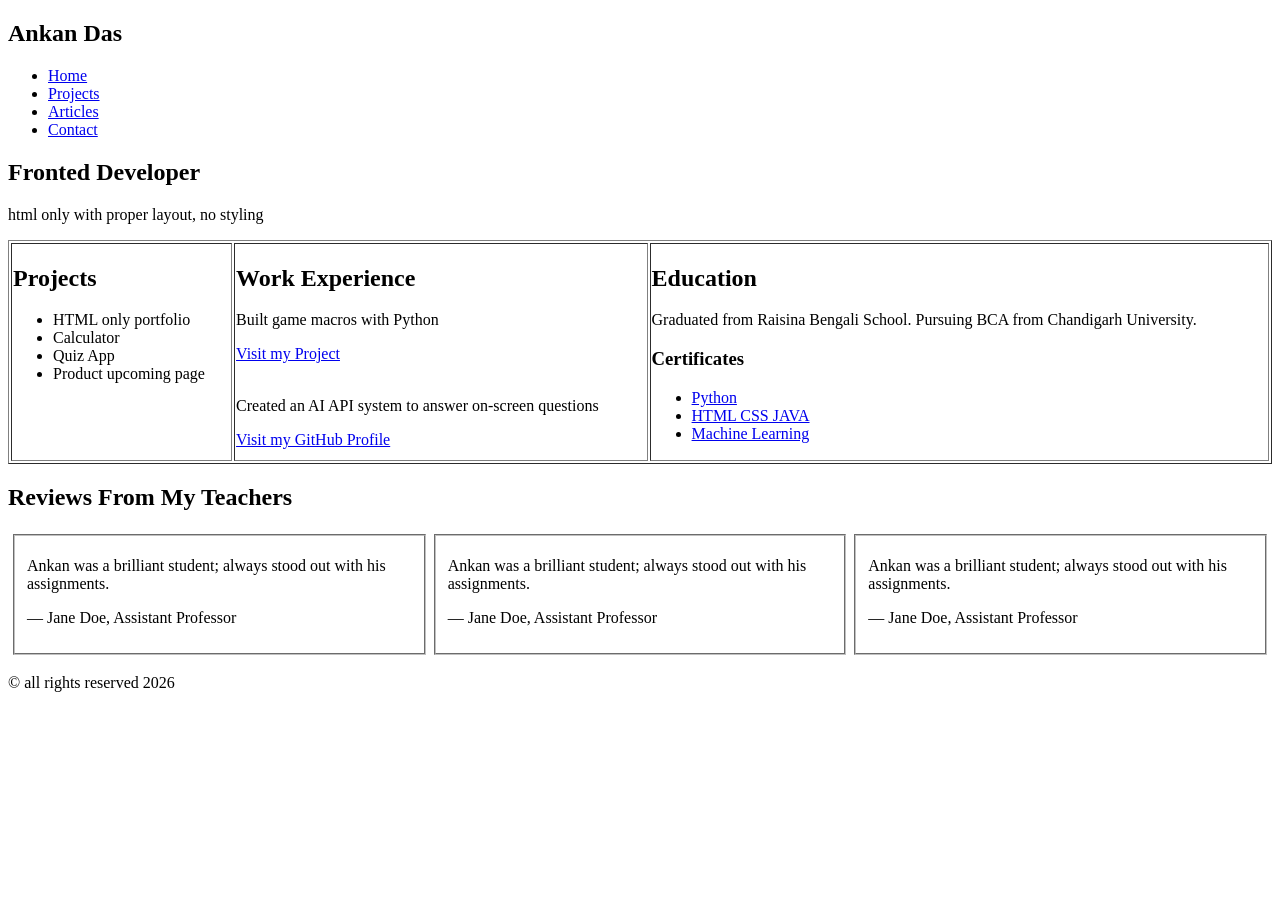
<file: Project 2/index.html>
<!DOCTYPE html>
<html lang="en">
<head>
    <meta charset="UTF-8">
    <meta name="viewport" content="width=device-width, initial-scale=1.0">
    <title>Basic HTML website</title>
</head>
<body>
    <header>
        <nav>
            <h1>Ankan Das</h1>
            <ul>
                <li><a href="#home">Home</a> </li>
                <li><a href="#projects">Projects</a> </li>
                <li><a href="#articles">Articles</a> </li>
                <li><a href="#contact">Contact</a> </li>
            </ul>
        </nav>
    </header>
    <main>
        <section>
            <h1>Fronted Developer</h1>
            <p>html only with proper layout, no styling</p>
        </section>
        <table border="1" width="100%">
            <tr>
                <td valign="top">
                    <h2>Projects</h2>
                    <ul>
                        <li>HTML only portfolio</li>
                        <li>Calculator</li>
                        <li>Quiz App</li>
                        <li>Product upcoming page</li>
                    </ul>
                </td>
                <td valign="top">
                    <h2>Work Experience</h2>
                    <p>Built game macros with Python</p>
                    <a href="https://github.com/ank-stack/Pixispots.git" target="_blank">Visit my Project</a>
                    <br><br>
                    <p>Created an AI API system to answer on-screen questions</p>
                    <a href="#screen-game" target="_blank">Visit my GitHub Profile</a>
                </td>
                <td>
                    <h2>Education</h2>
                    <p>Graduated from Raisina Bengali School. Pursuing BCA from Chandigarh University.</p>
                    <h3>Certificates</h3>
                    <ul>
                        <li><a href="#Python" target="_blank">Python</a></li>
                        <li><a href="#Web-dev" target="_blank">HTML CSS JAVA</a></li>
                        <li><a href="#ML" target="_blank">Machine Learning</a></li>
                    </ul>
                </td>
            </tr>
        </table>
        <section>
            <h2>
                Reviews From My Teachers
            </h2>
            <table>
                <tr>
                    <td>
                        <fieldset>
                            <p>Ankan was a brilliant student; always stood out with his assignments.</p>
                            <p>— Jane Doe, Assistant Professor</p>
                        </fieldset>
                    </td>
                    <td>
                        <fieldset>
                            <p>Ankan was a brilliant student; always stood out with his assignments.</p>
                            <p>— Jane Doe, Assistant Professor</p>
                        </fieldset>
                    </td>
                    <td>
                        <fieldset>
                            <p>Ankan was a brilliant student; always stood out with his assignments.</p>
                            <p>— Jane Doe, Assistant Professor</p>
                        </fieldset>
                    </td>
                </tr>
            </table>
        </section>
    </main>

    <footer>
        <p>© all rights reserved 2026</p>
    </footer>
    
</body>
</html>
</file>
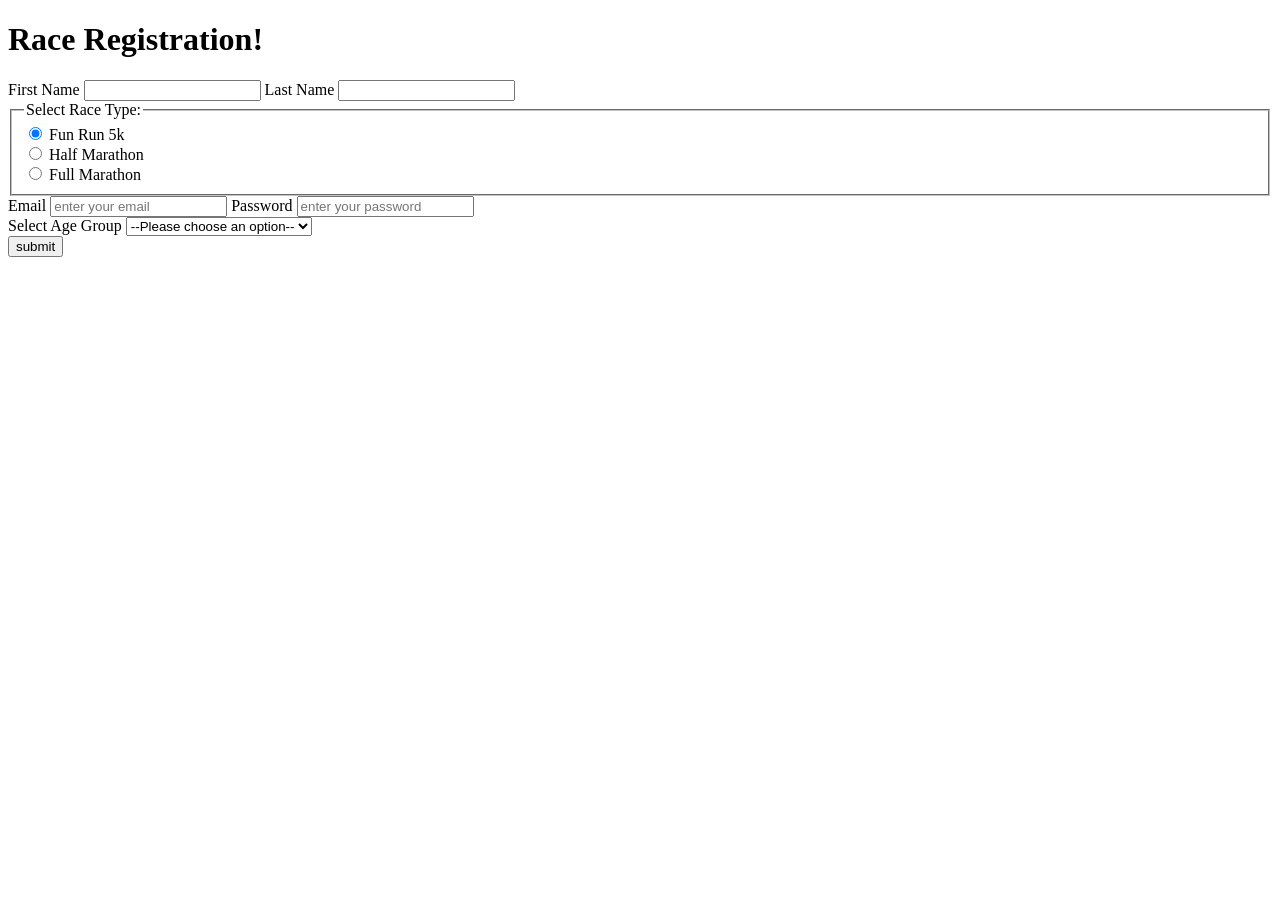
<file: Project 3/index.html>
<!DOCTYPE html>
<html lang="en">
<head>
    <meta charset="UTF-8">
    <meta name="viewport" content="width=device-width, initial-scale=1.0">
    <title>Registration Form</title>
</head>
<body>
    
    <header>
        <h1>Race Registration!</h1>
    </header>

    <main>
        <section>
            <form action="race-registration" method="post">

                <div>
                    <label for="first">First Name</label>
                    <input type="text" id="first" name="first-name" required>
                    <label for="last">Last Name</label>
                    <input type="text" id="last" name="last-name" required>
                </div>

                <fieldset>
                    <legend>Select Race Type:</legend>
    
                    <div>
                        <input type="radio" name="race" id="fun_run" value="fun-run" checked>
                        <label for="fun_run">Fun Run 5k</label>
                    </div>
    
                    <div>
                        <input type="radio" name="race" id="half" value="half-run">
                        <label for="half">Half Marathon</label>
                    </div>
    
                    <div>
                        <input type="radio" name="race" id="full" value="full-run">
                        <label for="full">Full Marathon</label>
                    </div>
                </fieldset>

                <div>
                    <label for="email">Email</label>
                    <input type="email" id="email" placeholder="enter your email" name="email" required>
                    <label for="pass">Password</label>
                    <input type="password" id="pass" placeholder="enter your password" name="password" minlength="8" required>
                </div>

                <div>
                    <label for="age">Select Age Group</label>
                    <select name="age-group" id="age">
                        <option value="">--Please choose an option--</option>
                        <option value="young">under 18</option>
                        <option value="adult">18-30</option>
                        <option value="senior">30-50</option>
                        <option value="elder">50+</option>
                    </select>
                </div>

                <div>
                    <button type="submit" name="race-registration">submit</button>
                </div>

            </form>
        </section>
    </main>

    <footer></footer>

</body>
</html>
</file>
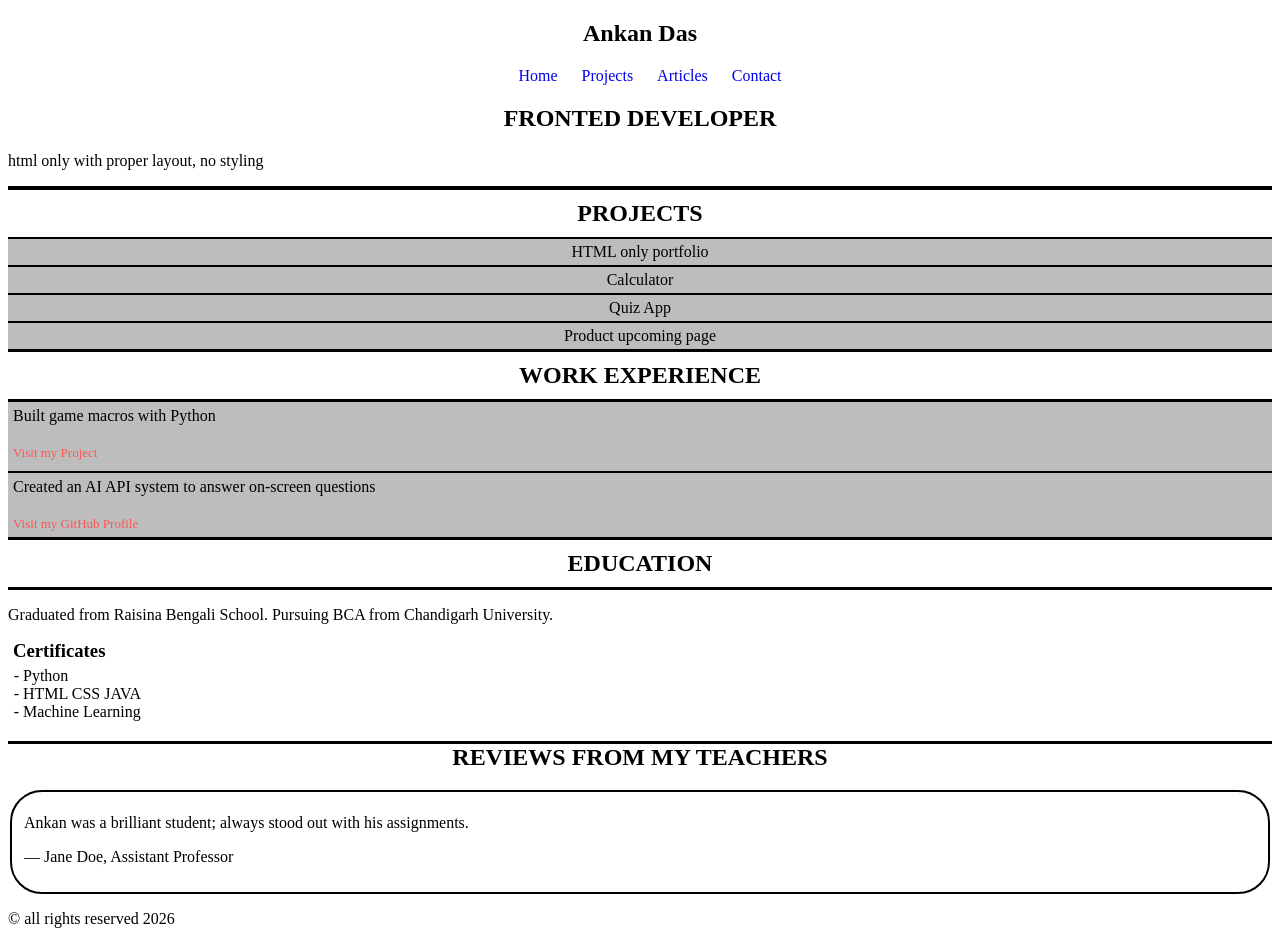
<file: Project 4/index.html>
<!DOCTYPE html>
<html lang="en">
<head>
    <meta charset="UTF-8">
    <meta name="viewport" content="width=device-width, initial-scale=1.0">
    <title>Basic HTML website</title>
    <link rel="stylesheet" href="style.css">
</head>
<body>
    <header>
        <nav>
            <h1>Ankan Das</h1>
            <ul class="nav">
                <li><a href="#home">Home</a> </li>
                <li><a href="#projects">Projects</a> </li>
                <li><a href="#articles">Articles</a> </li>
                <li><a href="#contact">Contact</a> </li>
            </ul>
        </nav>
    </header>
    <main>
        <section>
            <h2>Fronted Developer</h2>
            <p>html only with proper layout, no styling</p>
        </section>
        
        <table>
            <tr>
                <div id="sec-1">
                    <h2>Projects</h2>
                    <ul>
                        <li>HTML only portfolio</li>
                        <li>Calculator</li>
                        <li>Quiz App</li>
                        <li>Product upcoming page</li>
                    </ul>
                </div>
            </tr>

            <tr>
                <div id="sec-2">
                    <h2>Work Experience</h2>
                    <div class="work-exp">
                        <p>Built game macros with Python</p>
                        <a href="https://github.com/ank-stack/Pixispots.git" target="_blank">Visit my Project</a>
                    </div>
                    <div class="work-exp">
                        <p>Created an AI API system to answer on-screen questions</p>
                        <a href="#screen-game" target="_blank">Visit my GitHub Profile</a>
                    </div>
                </div>
            </tr>

            <tr>
                <div id="sec-3">
                    <h2>Education</h2>
                    <p>Graduated from Raisina Bengali School. Pursuing BCA from Chandigarh University.</p>
                    <h3>Certificates</h3>
                    <ul>
                        <li><a href="#Python" target="_blank">Python</a></li>
                        <li><a href="#Web-dev" target="_blank">HTML CSS JAVA</a></li>
                        <li><a href="#ML" target="_blank">Machine Learning</a></li>
                    </ul>
                </div>
            </tr>
 
        </table>
        <section>
            <h2>
                Reviews From My Teachers
            </h2>
            <table>
                <fieldset>
                    <p>Ankan was a brilliant student; always stood out with his assignments.</p>
                    <p>— Jane Doe, Assistant Professor</p>
                </fieldset>
        </section>
    </main>

    <footer>
        <p>© all rights reserved 2026</p>
    </footer>
    
</body>
</html>
</file>
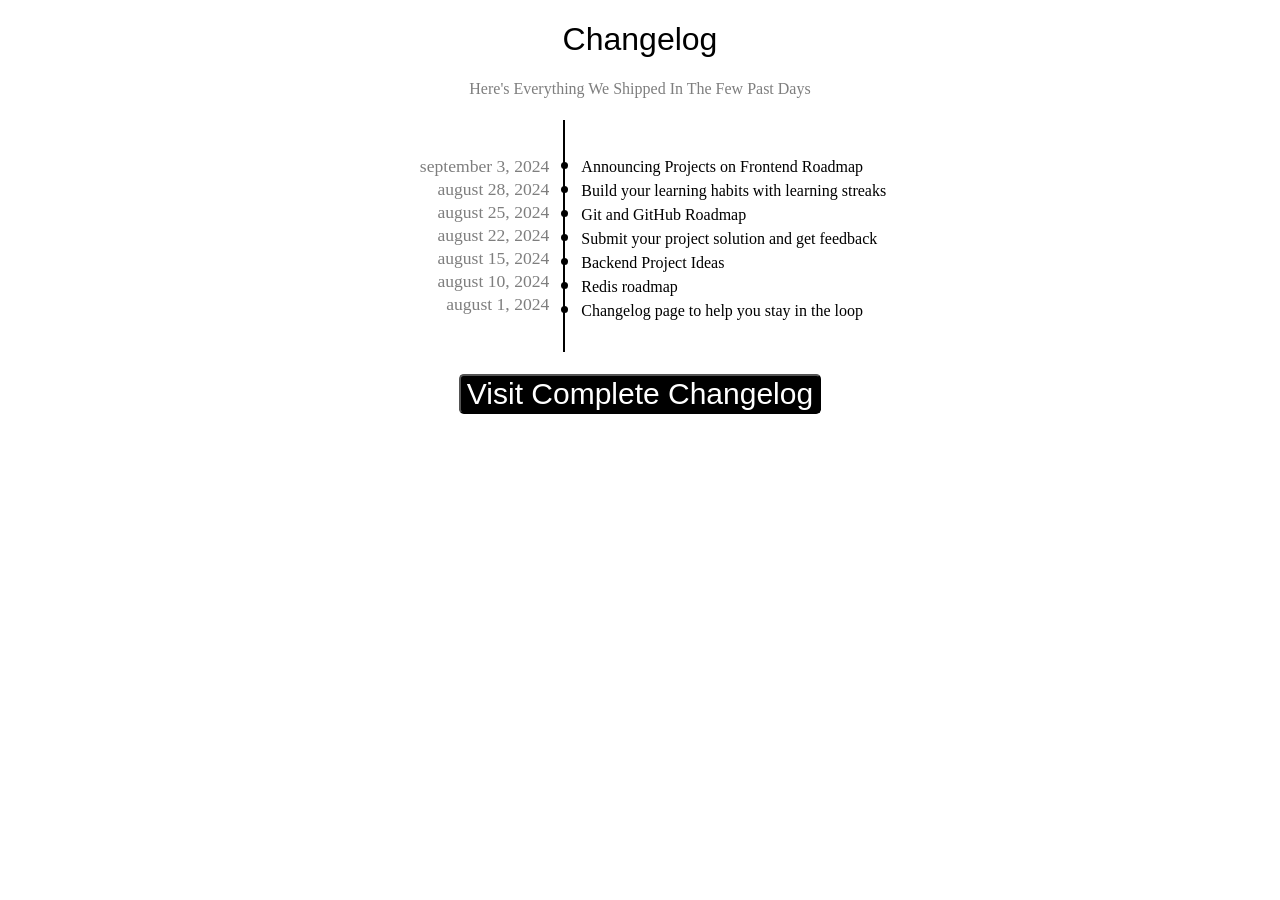
<file: Project 5/index.html>
<!DOCTYPE html>
<html lang="en">
<head>
    <meta charset="UTF-8">
    <meta name="viewport" content="width=device-width, initial-scale=1.0">
    <title>Changelog Component</title>
    <link rel="stylesheet" href="app.css">
</head>
<body>

    <header>
        <h1>changelog</h1>
        <p>here's everything we shipped in the few past days</p>
    </header>

    <main>

        <table>
            <tbody>

                <td id="row-a">
                    <ul>
                        <li>september 3, 2024</li>
                        <li>august 28, 2024</li>
                        <li>august 25, 2024</li>
                        <li>august 22, 2024</li>
                        <li>august 15, 2024</li>
                        <li>august 10, 2024</li>
                        <li>august 1, 2024</li>
                    </ul>
                </td>

                <td id="row-b">
                    <ul>
                        <li>Announcing Projects on Frontend Roadmap</li>
                        <li>Build your learning habits with learning streaks</li>
                        <li>Git and GitHub Roadmap</li>
                        <li>Submit your project solution and get feedback</li>
                        <li>Backend Project Ideas</li>
                        <li>Redis roadmap</li>
                        <li>Changelog page to help you stay in the loop</li>
                    </ul>
                </td>

            </tbody>
        </table>

        <button>
            visit complete changelog
        </button>

    </main>

    </footer><footer>

</body>
</html>
</file>
<file: Project 4/style.css>
h1 {
    text-align: center;
}

.nav{
    list-style: none;
    text-align: center;
}

.nav li {
    display: inline;
    margin-right: 20px;
}

.nav li a {
    text-decoration: none;
}

h2 {
    text-align: center;
    text-transform: uppercase;
}

table {
    width: 100%;
    border: 1px;
    border-collapse: collapse;
}

table td {
    border: 1px solid black;
}

#sec-1 h2{
    padding: 10px;
    text-align: center;
    border-top: 4px solid black;
    margin: auto;
}

#sec-1 ul {
    list-style:none;
    padding: 0;
    margin: auto;
    background-color: rgb(189, 189, 189);
}

#sec-1 li {
    text-align: center;
    border-top: 2px black solid;
    padding: 4px;
}

#sec-2 h2, #sec-3 h2 {
    border: 3px black;
    border-style: solid none;
    margin: auto;
    padding: 10px;
}

#sec-2 > div:first-of-type {
    padding-bottom: 10px;
    border-bottom: 2px solid black;
}

.work-exp {
    text-align: left;
    margin: auto;
    padding: 5px;
    background-color: rgb(189, 189, 189);
}

.work-exp p {
    margin: 0;
}

.work-exp a {
    display: block;
    text-decoration: none;
    color: rgb(255, 85, 85);
    padding-top: 20px;
    font-size: small;
}

#sec-3 h3 {
    margin: 5px;
}

#sec-3 a {
    text-decoration:none;
    color: black;
}

#sec-3 a:hover {
    color: red;
}

#sec-3 ul {
    margin: 0;
    padding-left: 15px;
    list-style-type: "- ";
}

section:nth-of-type(2) h2 {
    border-top: 3px black solid;
}

fieldset {
    border: 2px solid black;
    border-radius:2em;
}
</file>
<file: Project 5/app.css>
h1 {
    text-align: center;
    text-transform: capitalize;
    font-weight: 100;
    font-family:'Gill Sans', 'Gill Sans MT', Calibri, 'Trebuchet MS', sans-serif;
}

p {
    text-align: center;
    text-transform: capitalize;
    color: rgb(126, 126, 126);
}

table {
    margin: 20px auto;
    padding: auto;
}

#row-a ul {
    list-style: none;
    text-align: right;
    color: rgb(126, 126, 126);
    padding-right: 10px;
}

#row-a li {
    font-size: 1.1rem;
    padding: 1px;
}

#row-b {
    border-left: 2px solid black;
    /* border-style: solid; */
}

#row-b ul {
    padding: 15px;
    list-style:disc;
}

#row-b li::marker {
    font-size: 1.4rem;
}

button {
    display: block;
    margin: 20px auto;

    text-align: center;
    text-transform: capitalize;

    color: white;
    background-color: black;
    border-radius: 0.3rem;

    font-size:30px;
    font-family: 'Gill Sans', 'Gill Sans MT', Calibri, 'Trebuchet MS', sans-serif;
}
</file>
